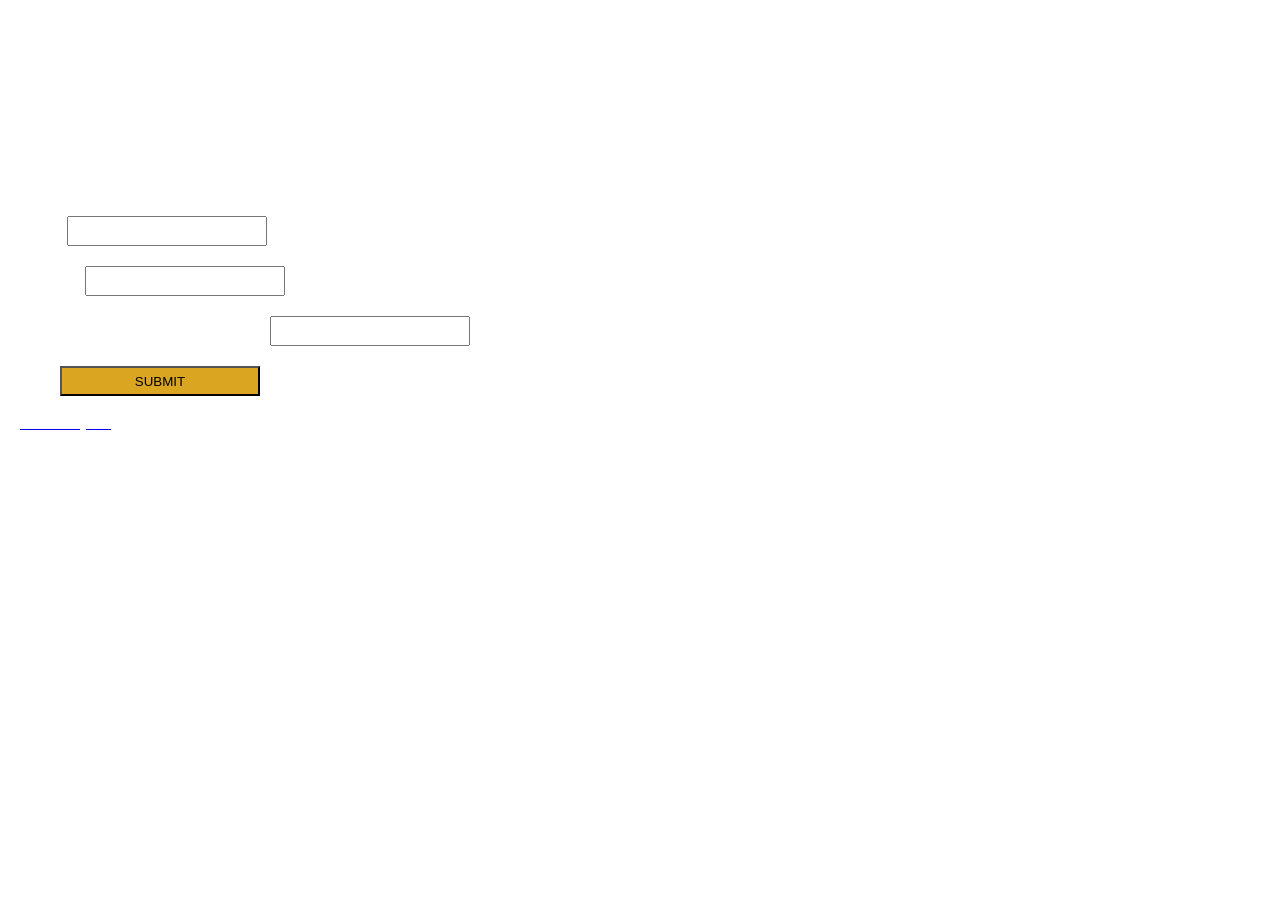
<file: index.html>
<html>
<style>
@import url('https://fonts.googleapis.com/css2?family=Balsamiq+Sans:wght@700&display=swap');
body
{
  width:100%;
  margin:0px;
  color:white;
  background-image: url("https://www.washingtonpost.com/resizer/XDNLgd1ihU5u3te6FFp4haLzTRg=/1484x0/arc-anglerfish-washpost-prod-washpost.s3.amazonaws.com/public/PBKJ5C6KJJC75BO46RZEWUGL6A.jpg");

}
.header{
top:0;
width:100%;
height:90px
font-family: 'Balsamiq Sans', cursive;
font-size:25px;
font-weight:800px;
text-align: center;
}
.MAIN  p,label{
 font-size:20px;
 margin-left:20px;
  font-family: 'Balsamiq Sans', cursive;
}
.MAIN  input,select
{
height:30px;
width:200px;
}
.MAIN button
{
height:30px;
width:200px;
margin-left:60px;
background-color:#daa520;
}
.MAIN b{
font-size:20px;
font-weight:800px;
text-align:center;
font-family: 'Balsamiq Sans', cursive;
margin-left:20px;
}

</style>
<body>
<div class="header">
<h1>Predictive Maintenance for Airlines</h1>
<h6>This is a problem where, given a year and a month, the task is to predict the number of international airline passengers in units of 1,000. The data ranges from January 1949 to December 1960, or 12 years,
            <br><br>with 144 observations.Prediction for next months is computed based on current year and month traffic.</h6>
</div>
<div class="MAIN">
<form action = "http://localhost:5000/login" method = "post">

<p> year :<span><input type = "text" name = "year"/></span></p>

<p> Month :<span><input type = "text" name = "month"/></span></p>
<p> Present Passengers Traffic :<span><input type = "text" name = "passengers"/></span></p>

<button type="submit" >SUBMIT</button> <br><br>&nbsp;&nbsp;&nbsp;&nbsp; <a  class="cta-group__btn btn btn-primary mb-0 mr-10" href="ind"  >
         <font color="white"> Data analytics </font>
        </a>
</form>
<b>{{display}}</b>

</div>
</body>
</html>
</file>
